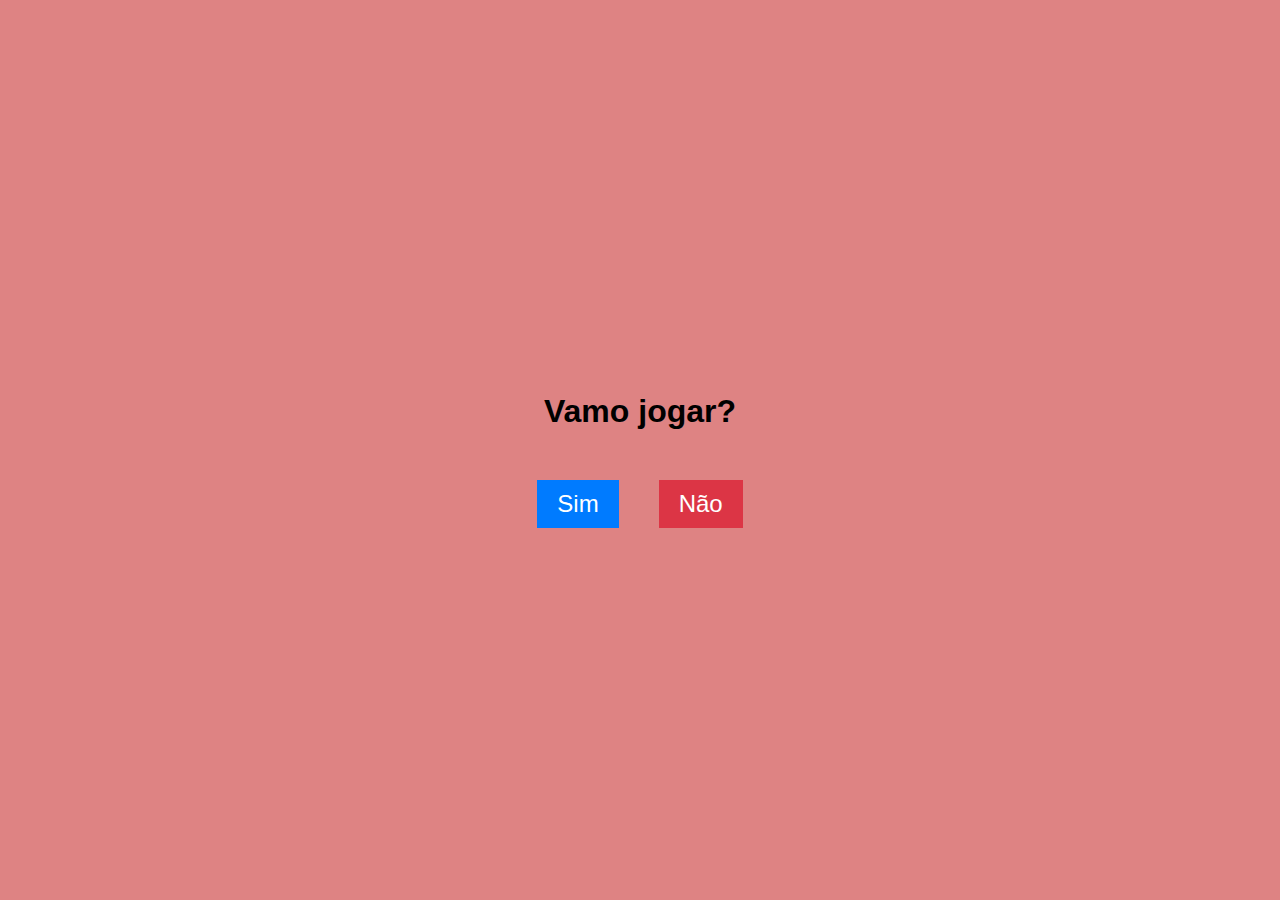
<file: index.html>
<!DOCTYPE html>
<html>
<head>
<title>Vens pra cá hoje?</title>
<style>
body {
margin: 0;
padding: 0;
font-family: Arial, sans-serif;
background-color: #f5f5f5;
display: flex;
align-items: center;
justify-content: center;
height: 100vh;
flex-direction: column;
background-color: #bc00007c;
}

h1 {
text-align: center;
margin-bottom: 50px;
}

#buttons {
display: flex;
align-items: center;
justify-content: center;
}

#yes-btn, #no-btn {
font-size: 24px;
padding: 10px 20px;
border: none;
cursor: pointer;
transition: background-color 0.3s ease-in-out, transform 0.3s ease-in-out;
margin: 0 20px;
}
@keyframes shake {
0%, 100% {
transform: translateX(0);
}
10%, 30%, 50%, 70%, 90% {
transform: translateX(-5px);
}
20%, 40%, 60%, 80% {
transform: translateX(5px);
}
}
#yes-btn {

bottom: 0;
right: 0;
background-color: #007bff;
color: white;
font-size: 24px;
padding: 10px 20px;
border: none;
cursor: pointer;
transition: background-color 0.3s ease-in-out;
z-index: 999;
animation: shake 1.5s linear infinite;
}

#yes-btn:hover {
background-color: #0062cc;
}

#no-btn {
background-color: #dc3545;
color: white;
}

#no-btn:hover {
background-color: #c82333;
}

.moving {
position: fixed !important;
}
</style>
</head>
<body>
<h1>Vamo jogar?</h1>
<div id="buttons">
<button id="yes-btn" onclick="redirectToUhuuu()">Sim</button>
<button id="no-btn" onclick="moveButton()">Não</button>
</div>

<script> function moveButton() {
var button = document.getElementById("no-btn");
var windowHeight = window.innerHeight;
var windowWidth = window.innerWidth;
var buttonHeight = button.offsetHeight;
var buttonWidth = button.offsetWidth;
var newBottom = Math.random() * (windowHeight - buttonHeight);
var newLeft = Math.random() * (windowWidth - buttonWidth);
button.classList.add('moving');
button.style.bottom = newBottom + "px";
button.style.left = newLeft + "px";
}

function redirectToUhuuu() {
window.location.href = "uhuuu.html";
} </script>
</body>
</html>
</file>
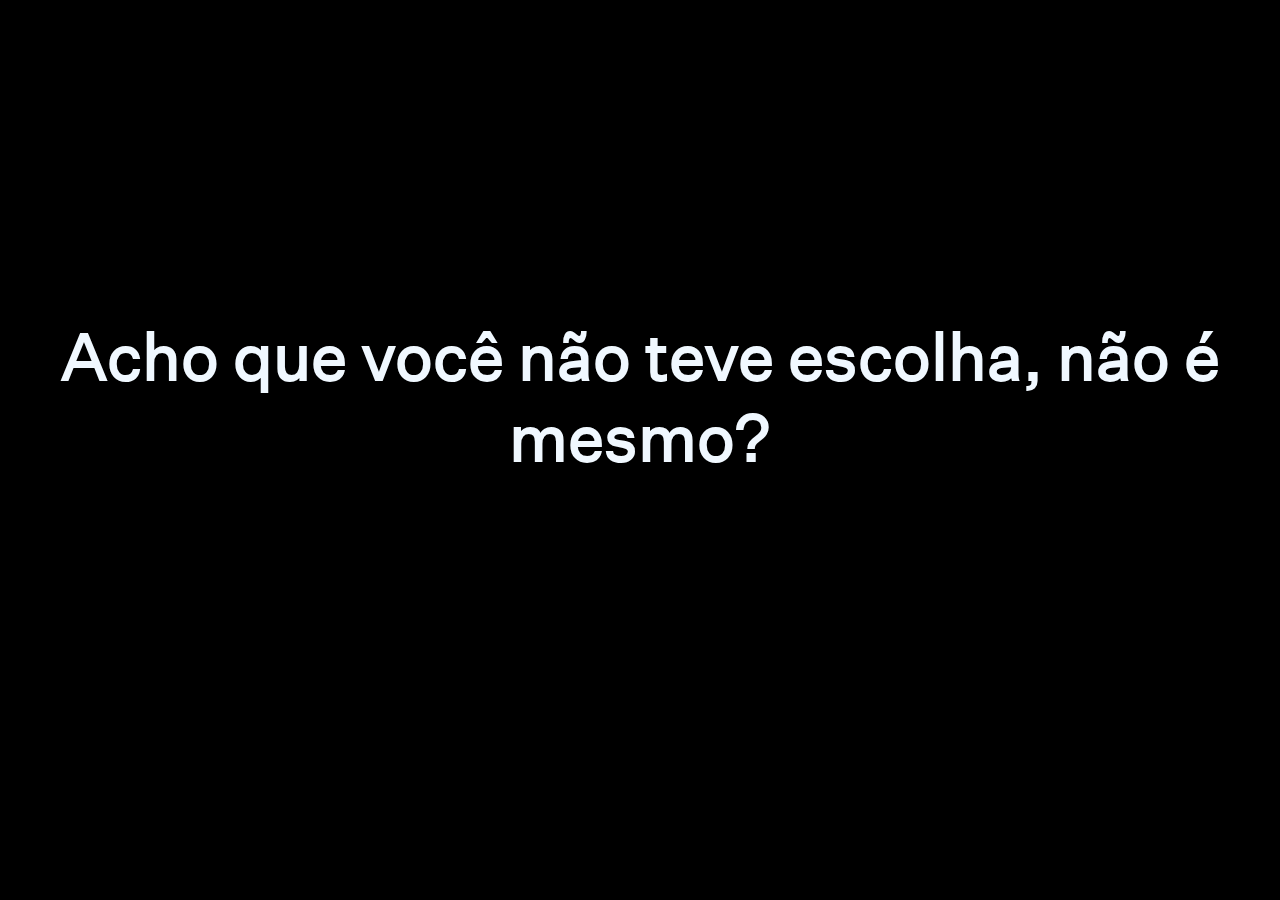
<file: uhuuu.html>
<!DOCTYPE html>
<html lang="en">
<head>
    <meta charset="UTF-8">
    <meta http-equiv="X-UA-Compatible" content="IE=edge">
    <meta name="viewport" content="width=device-width, initial-scale=1.0">
    <title>Uhuuu</title>
    <link rel="stylesheet" href="style.css">
    <style>body{background-color: black;color: aliceblue;font-family: "Untitled Sans";text-align: center;}h1{margin-top: 35vh;font-size: 65px;}</style>
</head>
<body>
    <h1>Acho que você não teve escolha, não é mesmo?</h1>
</body>
</html>
</file>
<file: style.css>
@font-face {
    font-family: "Untitled Sans";
    src: url(/UntitledSans-Regular.otf) format('truetype');
}
</file>
